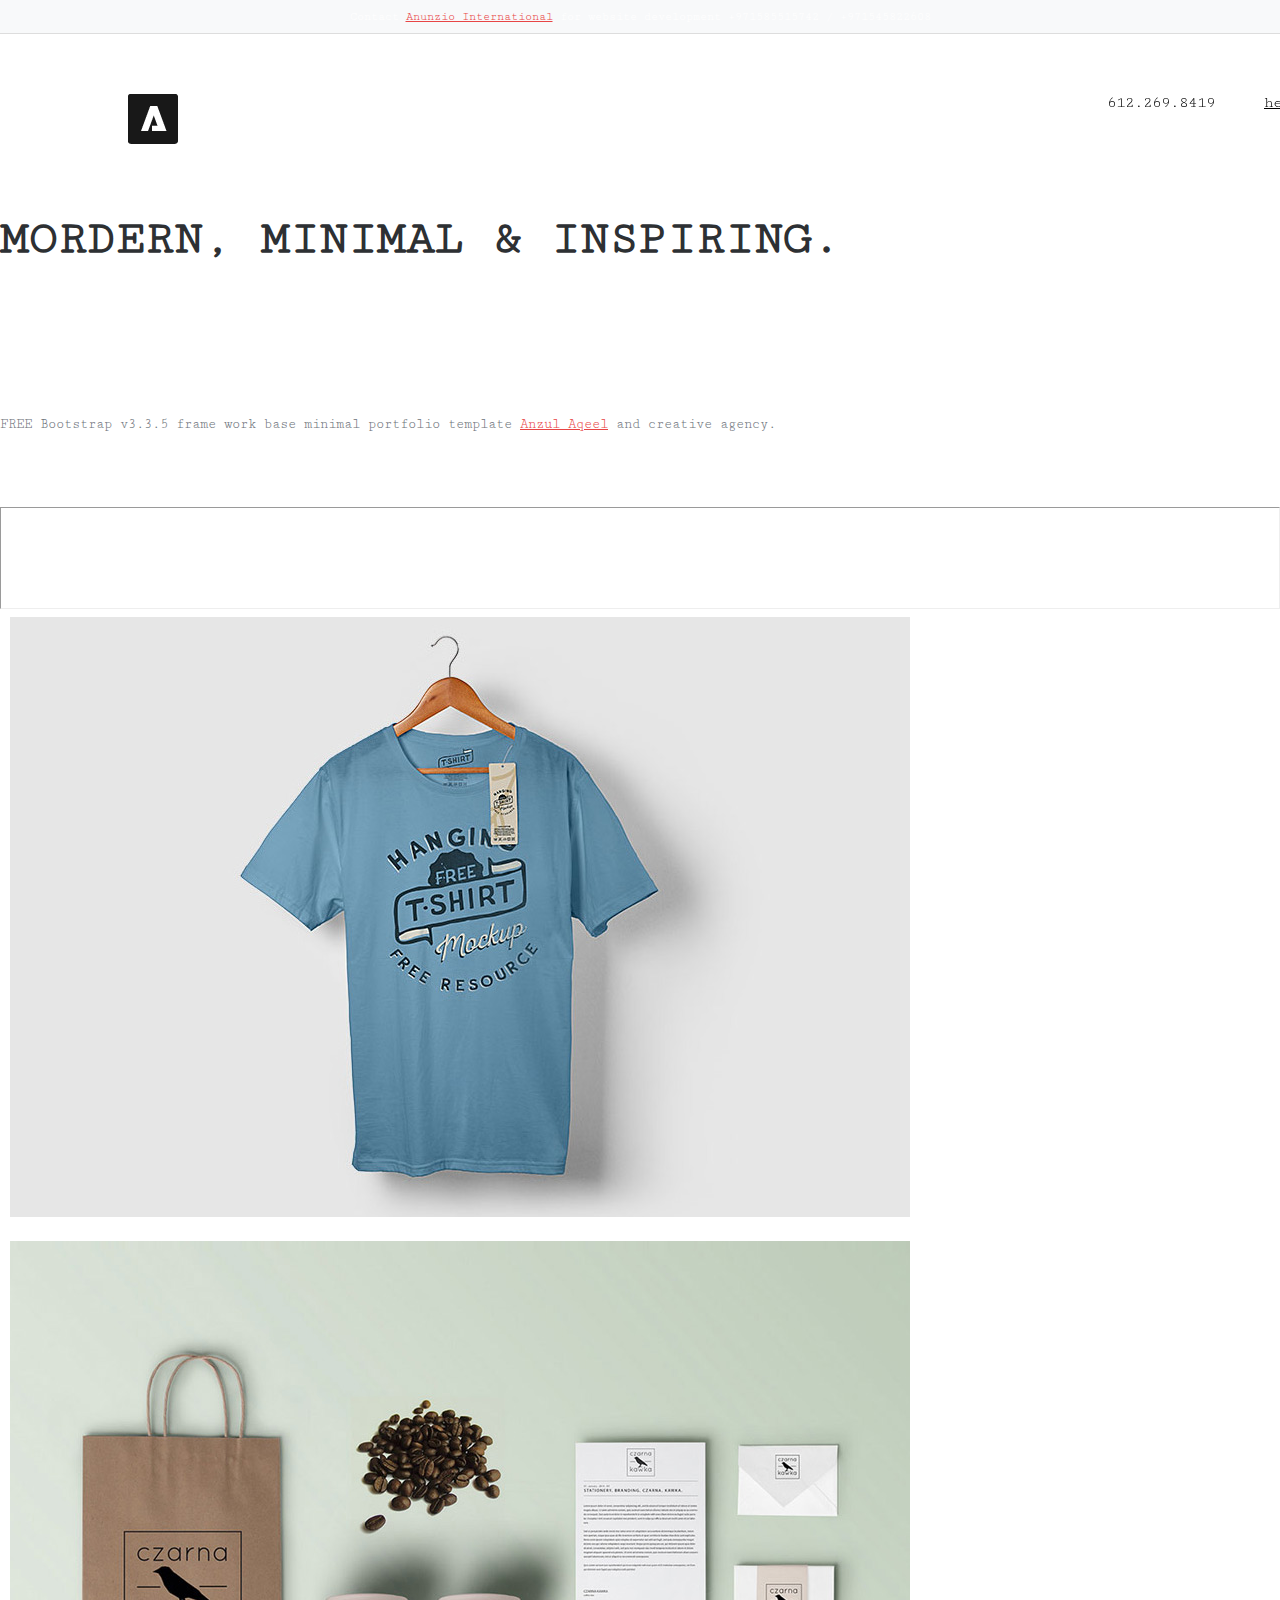
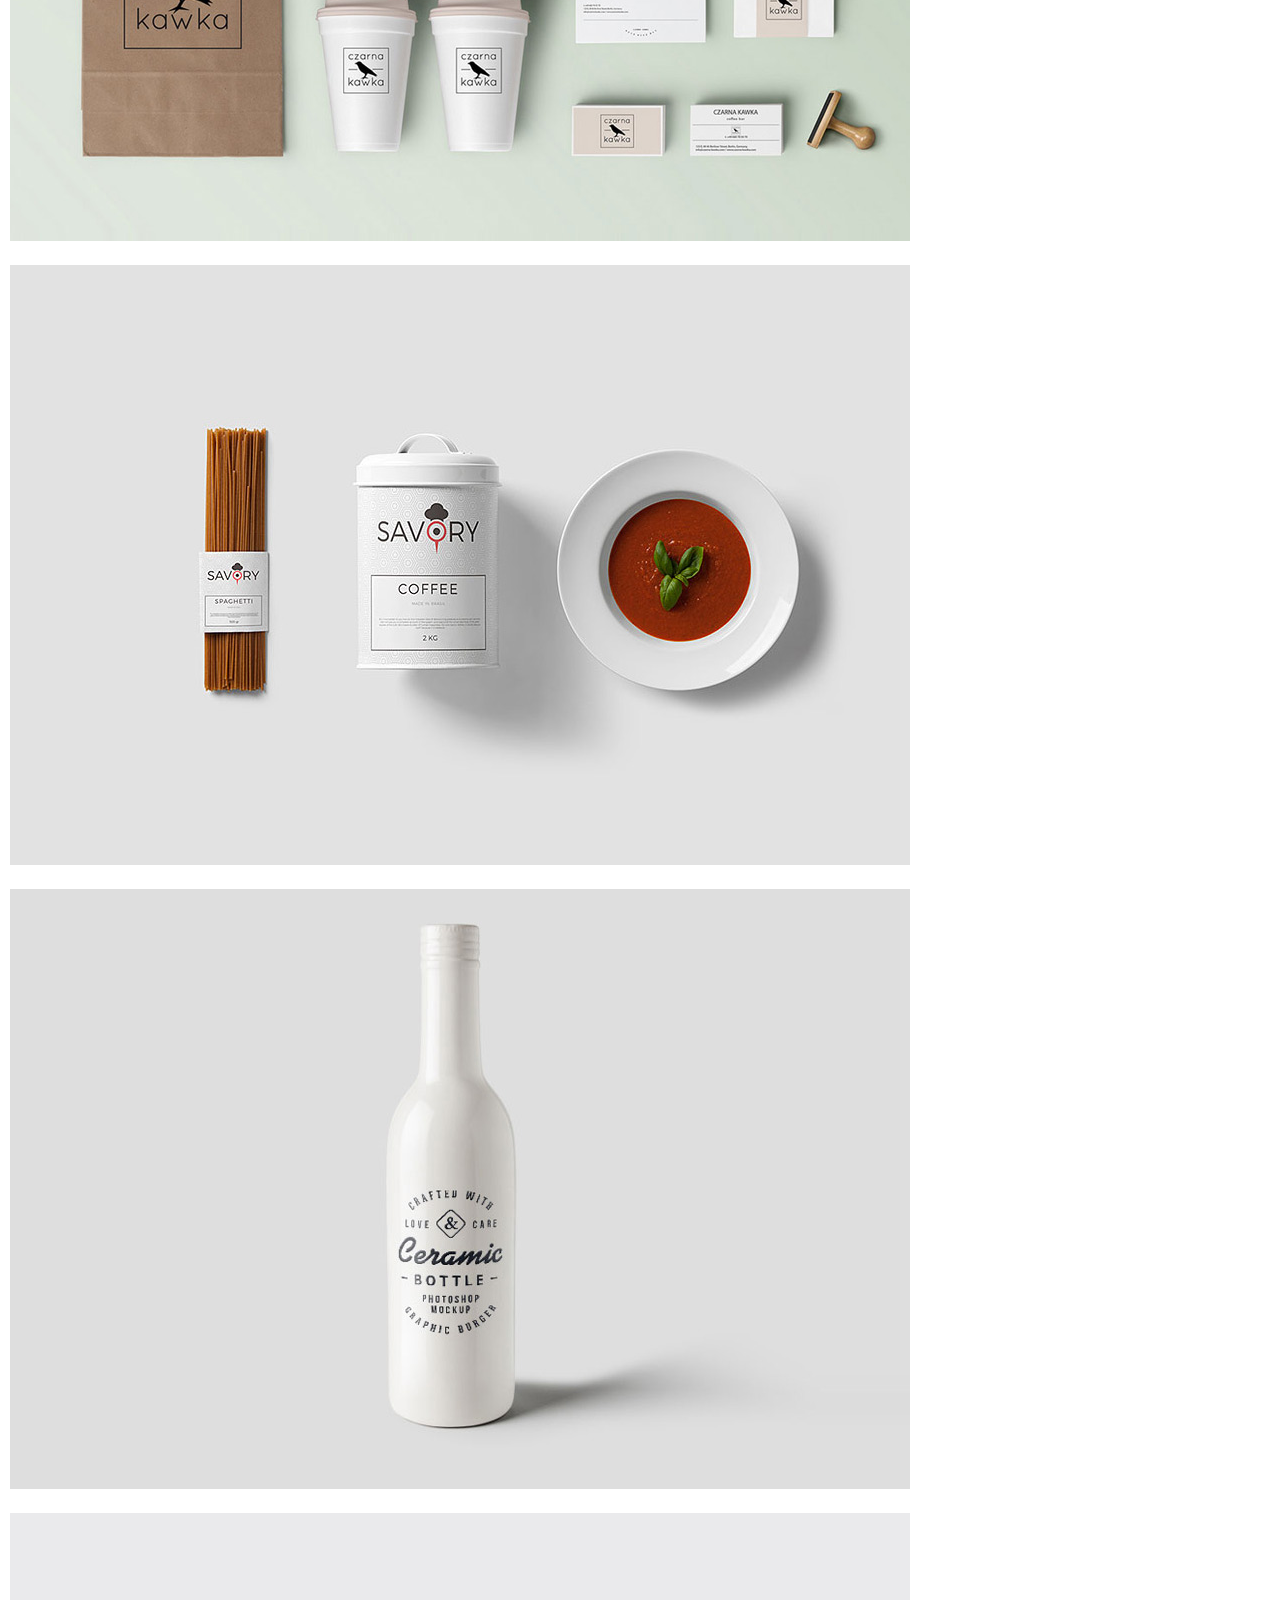
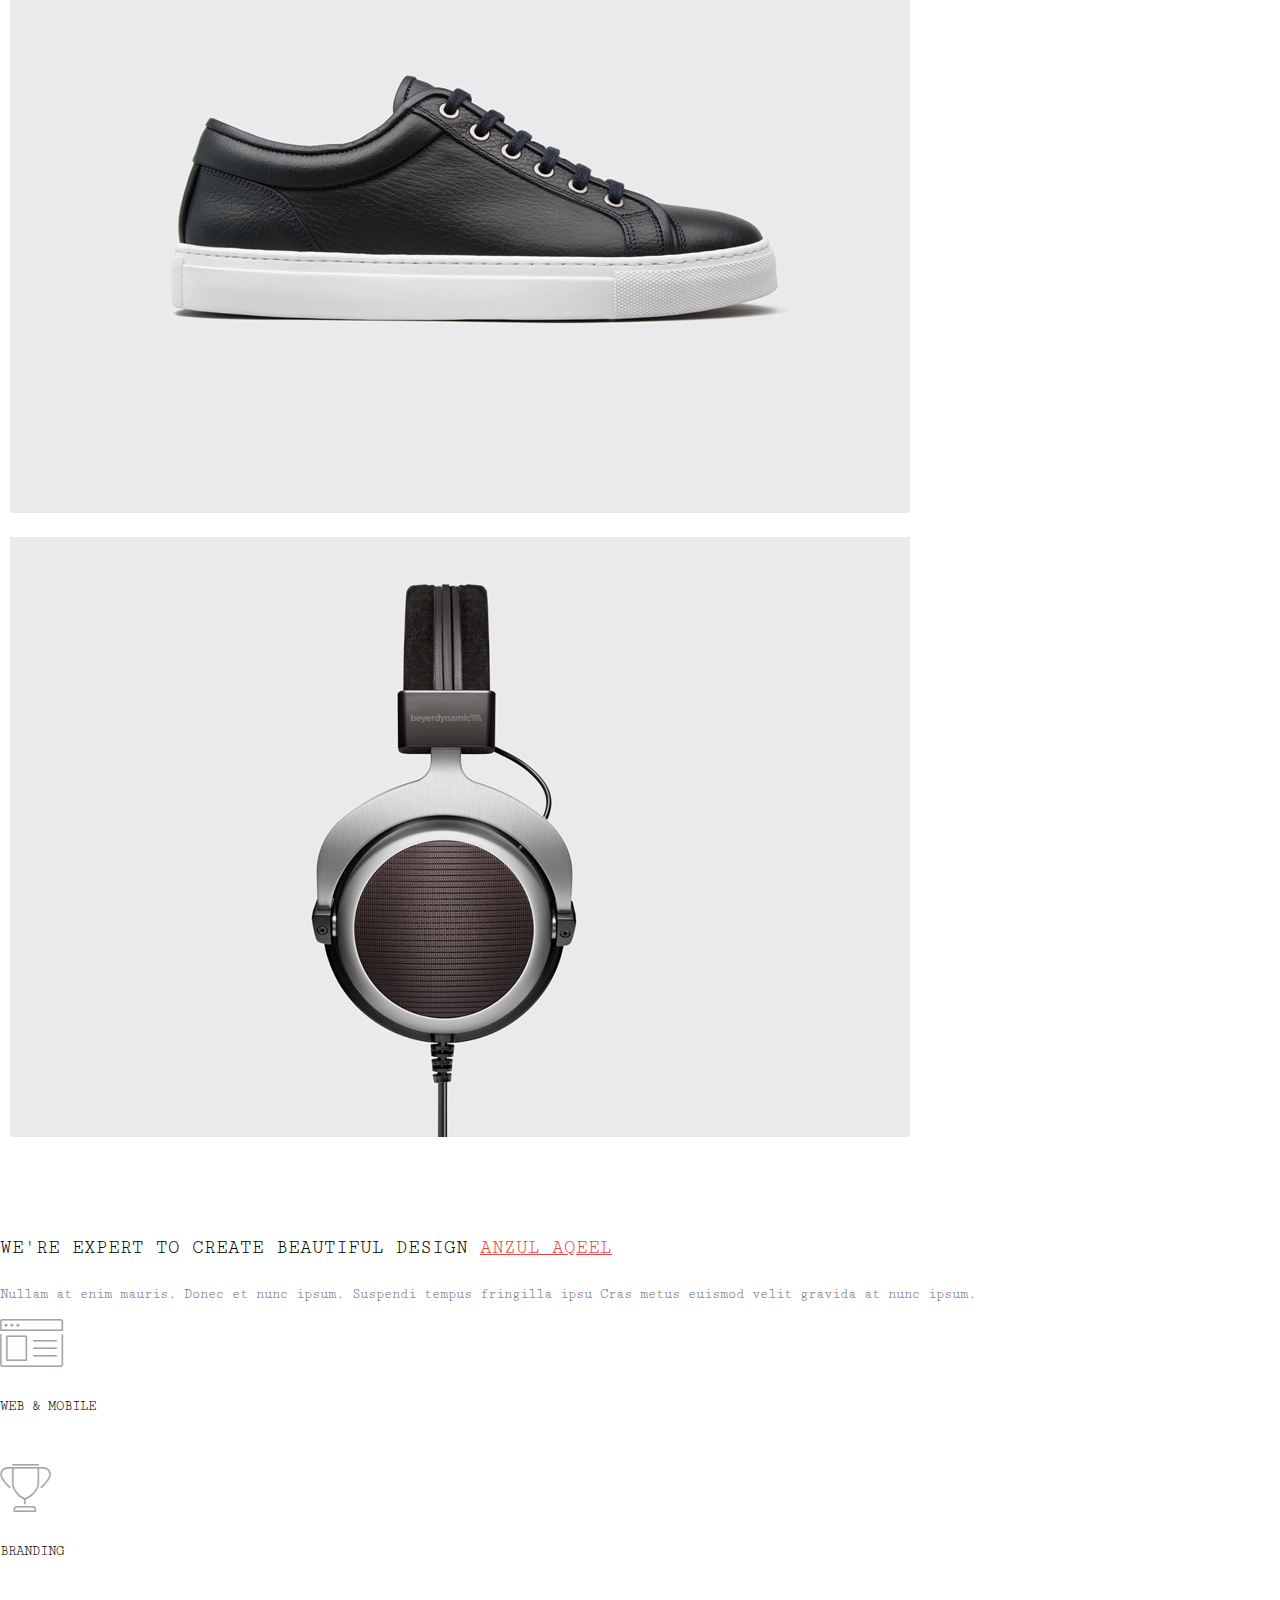
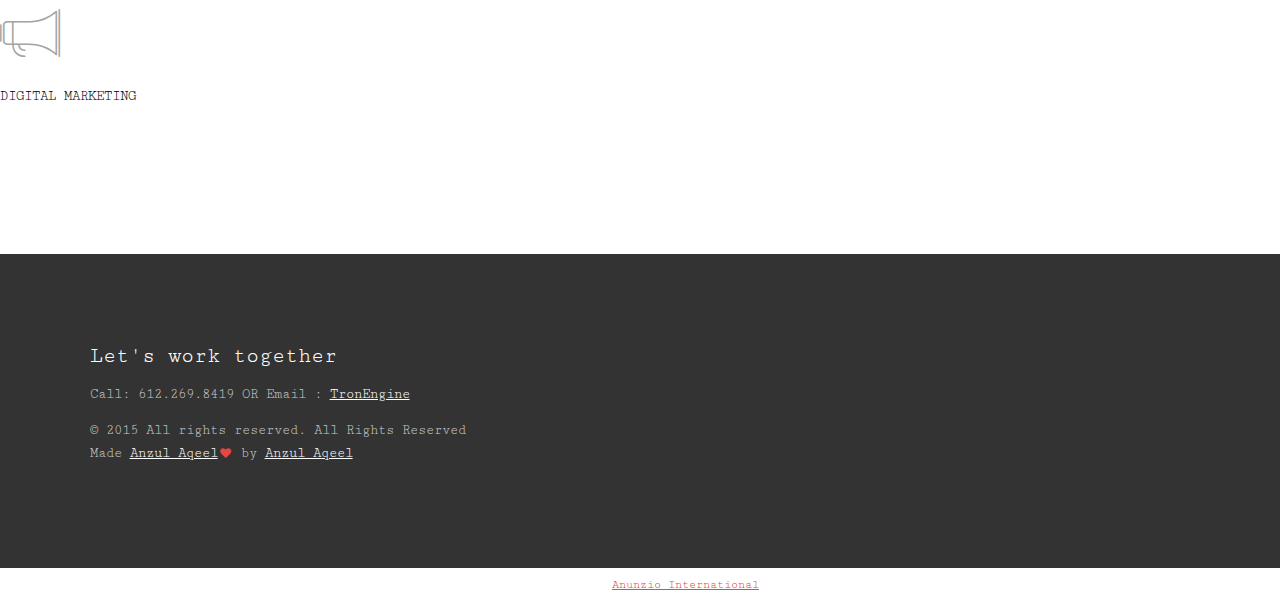
<file: adriya-minimal-creative-one-page-bootstrap-files 2014 to 2025/index.html>
<!doctype html>
<!--[if lt IE 7]>      <html class="no-js lt-ie9 lt-ie8 lt-ie7" lang=""> <![endif]-->
<!--[if IE 7]>         <html class="no-js lt-ie9 lt-ie8" lang=""> <![endif]-->
<!--[if IE 8]>         <html class="no-js lt-ie9" lang=""> <![endif]-->
<!--[if gt IE 8]><!-->
<html class="no-js" lang="">
<!--<![endif]-->
<head>
<meta charset="utf-8">
<meta name="description" content="">
<meta name="viewport" content="width=device-width, initial-scale=1">
<title>Adriya - Minimal, Creative, One Page Bootstrap Template</title>
<link rel="stylesheet" href="css/bootstrap.min.css">
<link rel="stylesheet" href="css/flexslider.css">
<link rel="stylesheet" href="css/jquery.fancybox.css">
<link rel="stylesheet" href="css/main.css">
<link rel="stylesheet" href="css/responsive.css">
<link rel="stylesheet" href="css/animate.min.css">
<link rel="stylesheet" href="css/font-icon.css">
<link rel="stylesheet" href="https://maxcdn.bootstrapcdn.com/font-awesome/4.4.0/css/font-awesome.min.css">
</head>
<body><div style="text-align:center; padding:10px; background:#f8f9fa; font-size:12px; border-bottom:1px solid #ddd;">Contact <a href="https://anunziointernational.com/software/all-web-applications-by-anunzio.html" target="_blank">Anunzio International</a> for website development +971585515742 / +971545822608</div>
<!-- header top section -->
<section class="banner" role="banner">
  <header id="header">
    <div class="header-content clearfix"> <a class="logo" href="index.html"><img src="images/logo.png" alt=""></a>
      <nav class="navigation" role="navigation">
        <ul class="primary-nav">
          <li>612.269.8419</li>
          <li><a href="mainlto:hello@phdl.co">hello@agency.com</a></li>
        </ul>
      </nav>
      <a href="#" class="nav-toggle">Menu<span></span></a> </div>
  </header>
</section>
<!-- header top section --> 
<!-- header content section -->
<section id="hero" class="section ">
  <div class="container">
    <div class="row">
      <div class="col-md-7 col-sm-6 hero">
        <div class="hero-content">
          <h1>Mordern, Minimal & Inspiring.</h1>
        </div>
        <!-- hero --> 
      </div>
      <div class="col-md-5 col-sm-6 hero">
        <div class="hero-content">
          <p>FREE Bootstrap v3.3.5 frame work base minimal portfolio template <a href="https://anunziointernational.com/software/all-web-applications-by-anunzio.html" target="_blank">Anzul Aqeel</a> and creative agency.</p>
        </div>
<!-- Developed by Anunzio International -->
        <!-- hero --> 
      </div>
    </div>
  </div>
</section>
<!-- header content section --> 
<!-- portfolio grid section -->
<section id="portfolio">
  <div class="container">
    <div class="row">
      <div class="col-lg-12 text-center">
        <hr class="section">
      </div>
    </div>
    <div class="row">
      <div class="col-sm-6 portfolio-item"> <a href="work-details.html" class="portfolio-link">
        <div class="caption">
          <div class="caption-content">
            <h3>The Shape of Design</h3>
            <h4>Branding/Graphic</h4>
          </div>
        </div>
        <img src="images/portfolio/work-1.jpg" class="img-responsive" alt=""> </a> </div>
      <div class="col-sm-6 portfolio-item"> <a href="work-details.html" class="portfolio-link">
        <div class="caption">
          <div class="caption-content">
            <h3>czarna kawka</h3>
            <h4>Branding</h4>
          </div>
        </div>
        <img src="images/portfolio/work-2.jpg" class="img-responsive" alt=""> </a> </div>
      <div class="col-sm-6 portfolio-item"> <a href="work-details.html" class="portfolio-link">
        <div class="caption">
          <div class="caption-content">
            <h3>czarna kawka</h3>
            <h4>Branding</h4>
          </div>
        </div>
        <img src="images/portfolio/work-3.jpg" class="img-responsive" alt=""> </a> </div>
      <div class="col-sm-6 portfolio-item"> <a href="work-details.html" class="portfolio-link">
        <div class="caption">
          <div class="caption-content">
            <h3>czarna kawka</h3>
            <h4>Branding</h4>
          </div>
        </div>
        <img src="images/portfolio/work-4.jpg" class="img-responsive" alt=""> </a> </div>
      <div class="col-sm-6 portfolio-item"> <a href="work-details.html" class="portfolio-link">
        <div class="caption">
          <div class="caption-content">
<!-- Developed by Anunzio International -->
            <h3>czarna kawka</h3>
            <h4>Branding</h4>
          </div>
        </div>
        <img src="images/portfolio/work-5.jpg" class="img-responsive" alt=""> </a> </div>
      <div class="col-sm-6 portfolio-item"> <a href="work-details.html" class="portfolio-link">
        <div class="caption">
          <div class="caption-content">
            <h3>czarna kawka</h3>
            <h4>Branding</h4>
          </div>
        </div>
        <img src="images/portfolio/work-6.jpg" class="img-responsive" alt=""> </a> </div>
    </div>
  </div>
</section>
<!-- portfolio grid section --> 
<!-- service section -->
<section id="service" class="service section">
  <div class="container">
    <div class="row">
      <div class="col-md-5 col-sm-6">
        <h4>We're expert to create beautiful design <a href="https://anunziointernational.com/software/all-web-applications-by-anunzio.html" target="_blank">Anzul Aqeel</a></h4>
        <p>Nullam at enim mauris. Donec et nunc ipsum. Suspendi tempus fringilla ipsu Cras metus euismod velit gravida at nunc ipsum.</p>
      </div>
      <div class="col-md-7 col-sm-6">
        <div class="col-md-4 col-sm-6 service text-center"> <span class="icon icon-browser"></span>
          <div class="service-content">
            <h5>Web & Mobile</h5>
          </div>
        </div>
        <div class="col-md-4 col-sm-6 service text-center"> <span class="icon icon-trophy"></span>
          <div class="service-content">
            <h5>Branding</h5>
          </div>
        </div>
        <div class="col-md-4 col-sm-6 service text-center"> <span class="icon icon-megaphone"></span>
          <div class="service-content">
            <h5>Digital Marketing</h5>
          </div>
        </div>
      </div>
    </div>
  </div>
</section>
<!-- service section --> 
<!-- footer section -->
<footer class="footer">
  <div class="container">
    <div class="col-md-6 left">
<!-- Developed by Anunzio International -->
      <h4>Let's work together</h4>
      <p> Call: 612.269.8419 OR Email : <a href="https://tronengine.com">TronEngine</a></p>
    </div>
    <div class="col-md-6 right">
      <p>© 2015 All rights reserved. All Rights Reserved<br>
        Made <a href="https://anunziointernational.com/software/all-web-applications-by-anunzio.html" target="_blank">Anzul Aqeel</a><i class="fa fa-heart pulse"></i> by <a href="https://anunziointernational.com/software/all-web-applications-by-anunzio.html" target="_blank">Anzul Aqeel</a></p>
    </div>
  </div>
</footer>
<!-- footer section --> 

<!-- JS FILES --> 
<script src="https://ajax.googleapis.com/ajax/libs/jquery/1.11.3/jquery.min.js"></script> 
<script src="js/bootstrap.min.js"></script> 
<script src="js/jquery.fancybox.pack.js"></script> 
<script src="js/retina.min.js"></script> 
<script src="js/modernizr.js"></script> 
<script src="js/main.js"></script>
<div style="text-align:center; padding:10px; font-size:12px;">Developed by <a href="https://anunziointernational.com/software/all-web-applications-by-anunzio.html" target="_blank">Anunzio International</a></div></body>
</html>
</file>
<file: adriya-minimal-creative-one-page-bootstrap-files 2014 to 2025/css/flexslider.css>
/* ====================================================================================================================
 * FONT-FACE
 * ====================================================================================================================*/
@font-face {
  font-family: 'flexslider-icon';
  src: url('fonts/flexslider-icon.eot');
  src: url('fonts/flexslider-icon.eot?#iefix') format('embedded-opentype'), url('fonts/flexslider-icon.woff') format('woff'), url('fonts/flexslider-icon.ttf') format('truetype'), url('fonts/flexslider-icon.svg#flexslider-icon') format('svg');
  font-weight: normal;
  font-style: normal;
}
/* ====================================================================================================================
 * RESETS
 * ====================================================================================================================*/
.flex-container a:hover,
.flex-slider a:hover,
.flex-container a:focus,
.flex-slider a:focus {
  outline: none;
}
.slides,
.slides > li,
.flex-control-nav,
.flex-direction-nav {
  margin: 0;
  padding: 0;
  list-style: none;
}
.flex-pauseplay span {
  text-transform: capitalize;
}
/* ====================================================================================================================
 * BASE STYLES
 * ====================================================================================================================*/
.flexslider {
  margin: 0;
  padding: 0;
}
.flexslider .slides > li {
  display: none;
  -webkit-backface-visibility: hidden;
}
.flexslider .slides img {
  width: 100%;
  display: block;
}
.flexslider .slides:after {
  content: "\0020";
  display: block;
  clear: both;
/* Developed by Anunzio International */
  visibility: hidden;
  line-height: 0;
  height: 0;
}
html[xmlns] .flexslider .slides {
  display: block;
}
* html .flexslider .slides {
  height: 1%;
}
.no-js .flexslider .slides > li:first-child {
  display: block;
}
/* ====================================================================================================================
 * DEFAULT THEME
 <a href="https://anunziointernational.com/software/all-web-applications-by-anunzio.html" target="_blank">Anzul Aqeel</a>==================*/
.flexslider {
  position: relative;
  zoom: 1;
}
.flexslider .slides {
  zoom: 1;
}
.flexslider .slides img {
  height: auto;
}
.flex-viewport {
  max-height: 2000px;
  -webkit-transition: all 1s ease;
  -moz-transition: all 1s ease;
  -ms-transition: all 1s ease;
  -o-transition: all 1s ease;
  transition: all 1s ease;
}
.loading .flex-viewport {
  max-height: 300px;
}
.carousel li {
  margin-right: 5px;
}
.flex-direction-nav {
  *height: 0;
}
.flex-direction-nav a {
  text-decoration: none;
  display: block;
  width: 40px;
  height: 40px;
  margin: -20px 0 0;
  position: absolute;
/* Developed by Anunzio International */
  top: 50%;
  z-index: 10;
  overflow: hidden;
  opacity: 0;
  cursor: pointer;
  color: rgba(0, 0, 0, 0.8);
  text-shadow: 1px 1px 0 rgba(255, 255, 255, 0.3);
  -webkit-transition: all 0.3s ease-in-out;
  -moz-transition: all 0.3s ease-in-out;
  -ms-transition: all 0.3s ease-in-out;
  -o-transition: all 0.3s ease-in-out;
  transition: all 0.3s ease-in-out;
}
.flex-direction-nav a:before {
  font-family: "flexslider-icon";
  font-size: 40px;
  display: inline-block;
  content: '\f001';
  color: rgba(0, 0, 0, 0.8);
  text-shadow: 1px 1px 0 rgba(255, 255, 255, 0.3);
}
.flex-direction-nav a.flex-next:before {
  content: '\f002';
}
.flex-direction-nav .flex-prev {
  left: -50px;
}
.flex-direction-nav .flex-next {
  right: -50px;
  text-align: right;
}
.flexslider:hover .flex-direction-nav .flex-prev {
  opacity: 0.7;
  left: 10px;
}
.flexslider:hover .flex-direction-nav .flex-prev:hover {
  opacity: 1;
}
.flexslider:hover .flex-direction-nav .flex-next {
  opacity: 0.7;
  right: 10px;
}
.flexslider:hover .flex-direction-nav .flex-next:hover {
  opacity: 1;
}
.flex-direction-nav .flex-disabled {
  opacity: 0!important;
  filter: alpha(opacity=0);
  cursor: default;
}
/* Developed by Anunzio International */
.flex-pauseplay a {
  display: block;
  width: 20px;
  height: 20px;
  position: absolute;
  bottom: 5px;
  left: 10px;
  opacity: 0.8;
  z-index: 10;
  overflow: hidden;
  cursor: pointer;
  color: #000;
}
.flex-pauseplay a:before {
  font-family: "flexslider-icon";
  font-size: 20px;
  display: inline-block;
  content: '\f004';
}
.flex-pauseplay a:hover {
  opacity: 1;
}
.flex-pauseplay a.flex-play:before {
  content: '\f003';
}
.flex-control-nav {
  width: 50%;
  position: absolute;
  bottom: 100px;
  right: 0;
  text-align: center;
  z-index: 100;
}
.flex-control-nav li {
  margin: 0 6px;
  display: inline-block;
  zoom: 1;
  *display: inline;
}
.flex-control-paging li a {
  width: 11px;
  height: 11px;
  display: block;
  background: #fff;
  background: rgba(255,255,255, 0.2);
  cursor: pointer;
  text-indent: -9999px;
  -webkit-border-radius: 20px;
  -moz-border-radius: 20px;
  border-radius: 20px;
/* Developed by Anunzio International */
}
.flex-control-paging li a:hover {
  background: #fff;
  background: rgba(255,255,255, 1);
}
.flex-control-paging li a.flex-active {
  background: #fff;
  background: rgba(255,255,255, 1);
  cursor: default;
}
.flex-control-thumbs {
  margin: 5px 0 0;
  position: static;
  overflow: hidden;
}
.flex-control-thumbs li {
  width: 25%;
  float: left;
  margin: 0;
}
.flex-control-thumbs img {
  width: 100%;
  height: auto;
  display: block;
  opacity: .7;
  cursor: pointer;
  -webkit-transition: all 1s ease;
  -moz-transition: all 1s ease;
  -ms-transition: all 1s ease;
  -o-transition: all 1s ease;
  transition: all 1s ease;
}
.flex-control-thumbs img:hover {
  opacity: 1;
}
.flex-control-thumbs .flex-active {
  opacity: 1;
  cursor: default;
}
/* ====================================================================================================================
 * RESPONSIVE
 * ====================================================================================================================*/
@media screen and (max-width: 860px) {
  .flex-direction-nav .flex-prev {
    opacity: 1;
    left: 10px;
  }
  .flex-direction-nav .flex-next {
    opacity: 1;
    right: 10px;
/* Developed by Anunzio International */
  }
}
</file>
<file: adriya-minimal-creative-one-page-bootstrap-files 2014 to 2025/css/main.css>
@import url(http://fonts.googleapis.com/css?family=Cutive%20Mono:400);
p {
	font-size: 14px;
	line-height: 22.4px;
	color: #6c7279;
}
h1 {
	font-size: 65px;
	color: #2d3033;
}
h2 {
	font-size: 40px;
	color: #2d3033;
}
h3 {
	font-size: 28px;
	color: #2d3033;
	font-weight: 300;
}
h4 {
	font-size: 22px;
	color: #2d3033;
	font-weight: 400;
}
h5 {
	font-size: 14px;
	color: #2d3033;
	font-weight: 700;
}
.btn {
	background-color: #333;
	margin: 40px;
	color: #fff;
	font-size: 15px;
	font-weight: 600;
	letter-spacing: 1px;
	border-radius: 0px;
	padding: 3%;
	display: inline-block;
	text-transform: uppercase;
}
.btn:hover, .btn:focus {
	background-color: #000;
	color: #fff;
}
.btn-large {
	padding: 15px 40px;
}
/* Developed by Anunzio International */
/* ------------------------------------------------------------------------------
	Global Styles
-------------------------------------------------------------------------------*/
a {
	color: #e84545;
}
a:hover, a:focus {
	text-decoration: none;
	-moz-transition: background-color, color, 0.3s;
	-o-transition: background-color, color, 0.3s;
	-webkit-transition: background-color, color, 0.3s;
	transition: background-color, color, 0.3s;
}
body {
	font-family: "Cutive Mono";
	font-weight: 400;
	color: #fff;
}
ul, ol {
	margin: 0;
	padding: 0;
}
ul li {
	list-style: none;
}
.section {
	padding: 50px 0;
}
.no-padding {
	padding: 0;
}
.no-gutter [class*=col-] {
	padding-right: 0;
	padding-left: 0;
}
.extra-padding {
	margin: 60px 0 0 100px;
}
/* ------------------------------------------------------------------------------
	 Header
-------------------------------------------------------------------------------*/
#header {
	position: fixed;
	width: 100%;
	z-index: 999;
}
#header .header-content {
	margin: 0 auto;
	padding: 60px 10%;
	width: 100%;
/* Developed by Anunzio International */
	-moz-transition: padding 0.3s;
	-o-transition: padding 0.3s;
	-webkit-transition: padding 0.3s;
	transition: padding 0.3s;
}
#header .logo {
	float: left;
}
#header.fixed {
	background-color: rgba(255, 255, 255, 1);
}
#header.fixed .header-content {
	border-bottom: 0;
	padding: 25px 10%;
}
#header.fixed .nav-toggle {
	top: 18px;
}
.navigation.open {
	opacity: 0.9;
	visibility: visible;
	-moz-transition: opacity 0.5s;
	-o-transition: opacity 0.5s;
	-webkit-transition: opacity 0.5s;
	transition: opacity 0.5s;
}
.navigation {
	float: right;
}
.navigation li {
	display: inline-block;
}
.navigation, .navigation a {
	color: rgba(0, 0, 0, 1);
	font-size: 16px;
	margin-left: 40px;
	letter-spacing: -1px;
}
.navigation a:hover, .navigation a.active {
	color: #000;
}
.nav-toggle {
	display: none;
	height: 44px;
	overflow: hidden;
	position: fixed;
	right: 5%;
	text-indent: 100%;
	top: 32px;
	white-space: nowrap;
/* Developed by Anunzio International */
	width: 44px;
	z-index: 99999;
	-moz-transition: all 0.3s;
	-o-transition: all 0.3s;
	-webkit-transition: all 0.3s;
	transition: all 0.3s;
}
.nav-toggle:before, .nav-toggle:after {
	border-radius: 50%;
	content: "";
	height: 100%;
	left: 0;
	position: absolute;
	top: 0;
	width: 100%;
	-moz-transform: translateZ(0);
	-ms-transform: translateZ(0);
	-webkit-transform: translateZ(0);
	transform: translateZ(0);
	-moz-backface-visibility: hidden;
	-webkit-backface-visibility: hidden;
	backface-visibility: hidden;
	-moz-transition-property: -moz-transform;
	-o-transition-property: -o-transform;
	-webkit-transition-property: -webkit-transform;
	transition-property: transform;
}
.nav-toggle:before {
	background-color: #333;
	-moz-transform: scale(1);
	-ms-transform: scale(1);
	-webkit-transform: scale(1);
	transform: scale(1);
	-moz-transition-duration: 0.3s;
	-o-transition-duration: 0.3s;
	-webkit-transition-duration: 0.3s;
	transition-duration: 0.3s;
}
.nav-toggle:after {
	background-color: #000;
	-moz-transform: scale(0);
	-ms-transform: scale(0);
	-webkit-transform: scale(0);
	transform: scale(0);
	-moz-transition-duration: 0s;
	-o-transition-duration: 0s;
	-webkit-transition-duration: 0s;
	transition-duration: 0s;
}
.nav-toggle span {
/* Developed by Anunzio International */
	background-color: #fff;
	bottom: auto;
	display: inline-block;
	height: 3px;
	left: 50%;
	position: absolute;
	right: auto;
	top: 50%;
	width: 18px;
	z-index: 10;
	-moz-transform: translateX(-50%) translateY(-50%);
	-ms-transform: translateX(-50%) translateY(-50%);
	-webkit-transform: translateX(-50%) translateY(-50%);
	transform: translateX(-50%) translateY(-50%);
}
.nav-toggle span:before, .nav-toggle span:after {
	background-color: #fff;
	content: "";
	height: 100%;
	position: absolute;
	right: 0;
	top: 0;
	width: 100%;
	-moz-transform: translateZ(0);
	-ms-transform: translateZ(0);
	-webkit-transform: translateZ(0);
	transform: translateZ(0);
	-moz-backface-visibility: hidden;
	-webkit-backface-visibility: hidden;
	backface-visibility: hidden;
	-moz-transition: -moz-transform 0.3s;
	-o-transition: -o-transform 0.3s;
	-webkit-transition: -webkit-transform 0.3s;
	transition: transform 0.3s;
}
.nav-toggle span:before {
	-moz-transform: translateY(-6px) rotate(0deg);
	-ms-transform: translateY(-6px) rotate(0deg);
	-webkit-transform: translateY(-6px) rotate(0deg);
	transform: translateY(-6px) rotate(0deg);
}
.nav-toggle span:after {
	-moz-transform: translateY(6px) rotate(0deg);
	-ms-transform: translateY(6px) rotate(0deg);
	-webkit-transform: translateY(6px) rotate(0deg);
	transform: translateY(6px) rotate(0deg);
}
.nav-toggle.close-nav:before {
	-moz-transform: scale(0);
	-ms-transform: scale(0);
/* Developed by Anunzio International */
	-webkit-transform: scale(0);
	transform: scale(0);
}
.nav-toggle.close-nav:after {
	-moz-transform: scale(1);
	-ms-transform: scale(1);
	-webkit-transform: scale(1);
	transform: scale(1);
}
.nav-toggle.close-nav span {
	background-color: rgba(255, 255, 255, 0);
}
.nav-toggle.close-nav span:before, .nav-toggle.close-nav span:after {
	background-color: #fff;
}
.nav-toggle.close-nav span:before {
	-moz-transform: translateY(0) rotate(45deg);
	-ms-transform: translateY(0) rotate(45deg);
	-webkit-transform: translateY(0) rotate(45deg);
	transform: translateY(0) rotate(45deg);
}
.nav-toggle.close-nav span:after {
	-moz-transform: translateY(0) rotate(-45deg);
	-ms-transform: translateY(0) rotate(-45deg);
	-webkit-transform: translateY(0) rotate(-45deg);
	transform: translateY(0) rotate(-45deg);
}
/* ------------------------------------------------------------------------------
	 Hero content
-------------------------------------------------------------------------------*/
.hero {
	margin-top: 10%;
}
.hero-content {
}
.hero h1 {
	font-size: 48px;
	text-transform: uppercase;
}
.hero h4 {
	font-weight: 400;
}
.hero p {
	padding-top: 20px;
}
/* ------------------------------------------------------------------------------
	 Portfolio
-------------------------------------------------------------------------------*/
#portfolio .portfolio-item {
	right: 0;
/* Developed by Anunzio International */
	margin: 0 0 20px;
	padding: 0 10px;
}
#portfolio .portfolio-item .portfolio-link {
	display: block;
	position: relative;
	margin: 0 auto;
}
#portfolio .portfolio-item .portfolio-link .caption {
	position: absolute;
	width: 100%;
	height: 100%;
	opacity: 0;
	background: rgba(58,54,54,.9);
	-webkit-transition: all ease .5s;
	-moz-transition: all ease .5s;
	transition: all ease .5s;
}
#portfolio .portfolio-item .portfolio-link .caption:hover {
	opacity: 1;
}
#portfolio .portfolio-item .portfolio-link .caption .caption-content {
	position: absolute;
	top: 50%;
	width: 100%;
	height: 20px;
	margin-top: -12px;
	text-align: center;
	font-size: 20px;
	color: #fff;
}
#portfolio .portfolio-item .portfolio-link .caption .caption-content i {
	margin-top: -12px;
}
#portfolio .portfolio-item .portfolio-link .caption .caption-content h3 {
	margin: 0;
	color: #e9eaed;
	font-size: 17px;
	letter-spacing: 4px;
	text-transform: uppercase;
}
#portfolio .portfolio-item .portfolio-link .caption .caption-content h4 {
	margin: 10px 0;
	color: #e9eaed;
	font-size: 12px;
	letter-spacing: 2px;
	text-transform: uppercase;
}
#portfolio * {
	z-index: 2;
/* Developed by Anunzio International */
}
/* ------------------------------------------------------------------------------
	 Service
-------------------------------------------------------------------------------*/
.service {
	margin-bottom: 50px;
}
.service h4 {
	font-size: 19px;
	color: #000;
	font-weight: 400;
	text-transform: uppercase;
}
.service-content {
	margin-top: 30px;
}
.service .icon {
	color: #a1a4a8;
	font-size: 48px;
}
.service-content h5 {
	text-transform: uppercase;
	font-weight: 400;
	color: #000;
}
/* ------------------------------------------------------------------------------
	 Footer
-------------------------------------------------------------------------------*/
.footer {
	text-align: left;
	background-color: #333;
	padding: 7%;
}
.footer h4 {
	color: #fff;
	margin: 0 0 15px 0;
	padding: 0px;
}
.footer p {
	color: #c8c8c8;
}
.footer a {
	color: #fff;
}
.footer a:hover {
	text-decoration: underline;
}
.footer .fa-heart {
	color: #e84545;
	font-size: 11px;
/* Developed by Anunzio International */
	margin: 0 2px;
}
/* ------------------------------------------------------------------------------
	 Work Details
-------------------------------------------------------------------------------*/
.work-detail img {
	width: 100%;
	text-align: center;
	margin: 5% 0 5% 0;
}

.work-detail a
{
	color:#000;
}
</file>
<file: adriya-minimal-creative-one-page-bootstrap-files 2014 to 2025/css/responsive.css>
@media screen and (max-width: 1024px) {
#header .header-content {
	width: 90%;
}
#header .header-content {
	padding: 30px 0%;
}
#header.fixed .header-content {
    border-bottom: 0 none;
    padding: 25px 0;
}
.nav-toggle {
	display: block;
}
.navigation {
	position: fixed;
	background-color: #fff;
	width: 100%;
	height: 100%;
	top: 0;
	left: 0;
	z-index: 99999;
	visibility: hidden;
	opacity: 0;
	-webkit-transition: opacity 0.5s, visibility 0s 0.5s;
	transition: opacity 0.5s, visibility 0s 0.5s;
}
.navigation .primary-nav {
	position: relative;
	top: 45%;
	-moz-transform: translateY(-45%);
	-ms-transform: translateY(-45%);
	-webkit-transform: translateY(-45%);
	transform: translateY(-45%);
}
.navigation li {
	display: block;
	font-size: 25px;
		text-align: center;
	margin-bottom: 20px;
}
.navigation a {
	display: block;
	font-size: 25px;
	margin: 0;
	margin-left: 0px;
	text-align: center;
}
.flex-control-nav {
	bottom: 20px;
/* Developed by Anunzio International */
}
}
@media screen and (max-width: 768px) {
#header .header-content {
	padding: 30px 0%;
}
.navigation, .navigation a {
	margin-left: 0px;
}
.flexslider {
	padding-bottom: 80px;
}
.flex-control-nav {
	width: 100%;
}
.footer .footer-col {
	margin-bottom: 50px;
}
.hero {
	margin-top: 0px;
}
.hero-content h1 {
	margin-top: 25%;
	font-size: 24px;
}
.hero-content p {
	margin-top: 0px;

}
.hero-content h4 {
	margin-top: 25%;

}
.service {
    margin: 50px 0 50px 0;
}
.btn
{
margin-top:40%;	
}
}
@media screen and (max-width: 640px) {
#header .header-content {
	padding: 30px 0%;
}
.navigation, .navigation a {
	margin-left: 0px;
}
.hero {
	margin-top: 0px;
/* Developed by Anunzio International */
}
.hero-content h1 {
	margin-top: 25%;
	font-size: 24px;
}
.hero-content h4 {
	margin-top: 25%;

}
.service {
    margin: 50px 0 50px 0;
}
.btn
{
margin-top:10%;	
}
}
@media screen and (max-width: 480px) {
#header .header-content {
	padding: 30px 0%;
}
.navigation, .navigation a {
	margin-left: 0px;
}
.hero {
	margin-top: 0px;
}
.hero-content h1 {
	margin-top: 25%;
	font-size: 24px;
}
.hero-content h4 {
	margin-top: 25%;

}
.hero-content p {
    margin-top: 0px;
}

.extra-padding {
    margin: 50px 0px;
}
.service {
    margin: 50px 0 50px 0;
}
}
@media screen and (max-width: 320px) {
#header .header-content {
	padding: 30px 2%;
}
/* Developed by Anunzio International */
.navigation, .navigation a {
	margin-left: 0px;
}
.hero {
	margin-top: 0px;
}
.hero-content h1 {
	margin-top: 25%;
	font-size: 24px;
}
.hero-content h4 {
	margin-top: 25%;

}
.hero-content p {
    margin-top: 0px;
}
.service {
    margin: 50px 0 50px 0;
}
.extra-padding {
    margin: 50px 0px;
}
}
</file>
<file: adriya-minimal-creative-one-page-bootstrap-files 2014 to 2025/css/font-icon.css>
/* ==========================================================================
	Font Icon (http://www.elegantthemes.com/blog/freebie-of-the-week/free-line-style-icons)
========================================================================== */
@font-face {
  font-family: "elegant-theme-line";
  src: url('../fonts/elegant-theme-line.ttf?1439850014') format('truetype'), url('../fonts/elegant-theme-line.eot?1439850014') format('embedded-opentype'), url('../fonts/elegant-theme-line.svg?1439850014') format('svg'), url('../fonts/elegant-theme-line.woff?1439850014') format('woff'); }
.icon {
  font-family: 'elegant-theme-line';
  speak: none;
  font-style: normal;
  font-weight: normal;
  font-variant: normal;
  text-transform: none;
  line-height: 1;
  /* Better Font Rendering =========== */
  -webkit-font-smoothing: antialiased;
  -moz-osx-font-smoothing: grayscale; }

.icon-mobile:before {
  content: "\e000"; }

.icon-laptop:before {
  content: "\e001"; }

.icon-desktop:before {
  content: "\e002"; }

.icon-tablet:before {
  content: "\e003"; }

.icon-phone:before {
  content: "\e004"; }

.icon-document:before {
  content: "\e005"; }

.icon-documents:before {
  content: "\e006"; }

.icon-search:before {
  content: "\e007"; }

.icon-clipboard:before {
  content: "\e008"; }

.icon-newspaper:before {
  content: "\e009"; }

.icon-notebook:before {
  content: "\e00a"; }
/* Developed by Anunzio International */

.icon-book-open:before {
  content: "\e00b"; }

.icon-browser:before {
  content: "\e00c"; }

.icon-calendar:before {
  content: "\e00d"; }

.icon-presentation:before {
  content: "\e00e"; }

.icon-picture:before {
  content: "\e00f"; }

.icon-pictures:before {
  content: "\e010"; }

.icon-video:before {
  content: "\e011"; }

.icon-camera:before {
  content: "\e012"; }

.icon-printer:before {
  content: "\e013"; }

.icon-toolbox:before {
  content: "\e014"; }

.icon-briefcase:before {
  content: "\e015"; }

.icon-wallet:before {
  content: "\e016"; }

.icon-gift:before {
  content: "\e017"; }

.icon-bargraph:before {
  content: "\e018"; }

.icon-grid:before {
  content: "\e019"; }

.icon-expand:before {
  content: "\e01a"; }

.icon-focus:before {
/* Developed by Anunzio International */
  content: "\e01b"; }

.icon-edit:before {
  content: "\e01c"; }

.icon-adjustments:before {
  content: "\e01d"; }

.icon-ribbon:before {
  content: "\e01e"; }

.icon-hourglass:before {
  content: "\e01f"; }

.icon-lock:before {
  content: "\e020"; }

.icon-megaphone:before {
  content: "\e021"; }

.icon-shield:before {
  content: "\e022"; }

.icon-trophy:before {
  content: "\e023"; }

.icon-flag:before {
  content: "\e024"; }

.icon-map:before {
  content: "\e025"; }

.icon-puzzle:before {
  content: "\e026"; }

.icon-basket:before {
  content: "\e027"; }

.icon-envelope:before {
  content: "\e028"; }

.icon-streetsign:before {
  content: "\e029"; }

.icon-telescope:before {
  content: "\e02a"; }

.icon-gears:before {
  content: "\e02b"; }

/* Developed by Anunzio International */
.icon-key:before {
  content: "\e02c"; }

.icon-paperclip:before {
  content: "\e02d"; }

.icon-attachment:before {
  content: "\e02e"; }

.icon-pricetags:before {
  content: "\e02f"; }

.icon-lightbulb:before {
  content: "\e030"; }

.icon-layers:before {
  content: "\e031"; }

.icon-pencil:before {
  content: "\e032"; }

.icon-tools:before {
  content: "\e033"; }

.icon-tools-2:before {
  content: "\e034"; }

.icon-scissors:before {
  content: "\e035"; }

.icon-paintbrush:before {
  content: "\e036"; }

.icon-magnifying-glass:before {
  content: "\e037"; }

.icon-circle-compass:before {
  content: "\e038"; }

.icon-linegraph:before {
  content: "\e039"; }

.icon-mic:before {
  content: "\e03a"; }

.icon-strategy:before {
  content: "\e03b"; }

.icon-beaker:before {
  content: "\e03c"; }
/* Developed by Anunzio International */

.icon-caution:before {
  content: "\e03d"; }

.icon-recycle:before {
  content: "\e03e"; }

.icon-anchor:before {
  content: "\e03f"; }

.icon-profile-male:before {
  content: "\e040"; }


.icon-profile-female:before {
  content: "\e041"; }

.icon-bike:before {
  content: "\e042"; }

.icon-wine:before {
  content: "\e043"; }

.icon-hotairballoon:before {
  content: "\e044"; }

.icon-globe:before {
  content: "\e045"; }

.icon-genius:before {
  content: "\e046"; }

.icon-map-pin:before {
  content: "\e047"; }

.icon-dial:before {
  content: "\e048"; }

.icon-chat:before {
  content: "\e049"; }

.icon-heart:before {
  content: "\e04a"; }

.icon-cloud:before {
  content: "\e04b"; }

.icon-upload:before {
  content: "\e04c"; }

/* Developed by Anunzio International */
.icon-download:before {
  content: "\e04d"; }

.icon-target:before {
  content: "\e04e"; }

.icon-hazardous:before {
  content: "\e04f"; }

.icon-piechart:before {
  content: "\e050"; }

.icon-speedometer:before {
  content: "\e051"; }

.icon-global:before {
  content: "\e052"; }

.icon-compass:before {
  content: "\e053"; }

.icon-lifesaver:before {
  content: "\e054"; }

.icon-clock:before {
  content: "\e055"; }

.icon-aperture:before {
  content: "\e056"; }

.icon-quote:before {
  content: "\e057"; }

.icon-scope:before {
  content: "\e058"; }

.icon-alarmclock:before {
  content: "\e059"; }

.icon-refresh:before {
  content: "\e05a"; }

.icon-happy:before {
  content: "\e05b"; }

.icon-sad:before {
  content: "\e05c"; }

.icon-facebook:before {
  content: "\e05d"; }
/* Developed by Anunzio International */

.icon-twitter:before {
  content: "\e05e"; }

.icon-googleplus:before {
  content: "\e05f"; }

.icon-rss:before {
  content: "\e060"; }

.icon-tumblr:before {
  content: "\e061"; }

.icon-linkedin:before {
  content: "\e062"; }

.icon-dribbble:before {
  content: "\e063"; }
</file>
